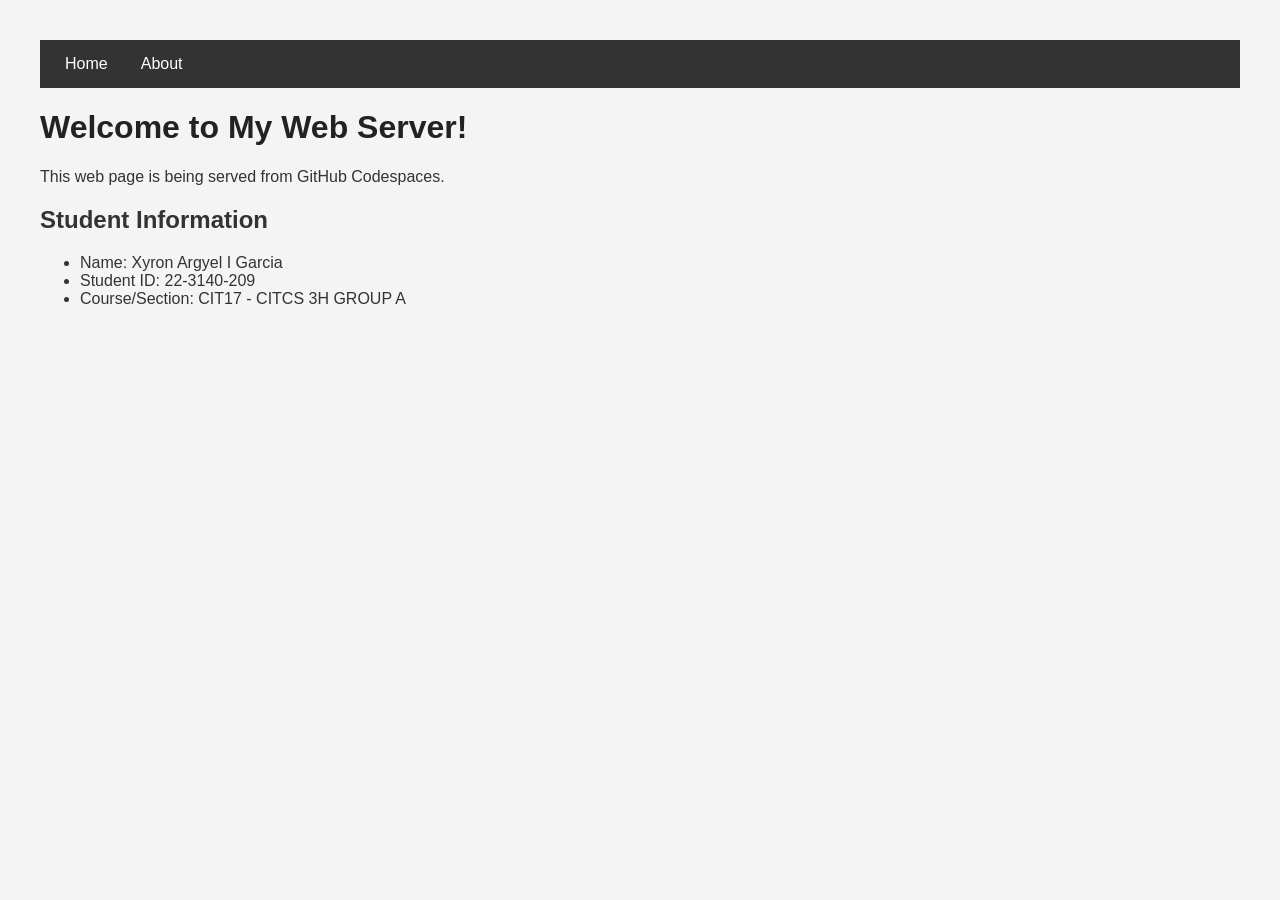
<file: web/index.html>
<!DOCTYPE html>
<html lang="en">



<head>
    <meta charset="UTF-8">
    <meta name="viewport" content="width=device-width, initial-scale=1.0">
    <title>My Codespace Web Server</title>
    <link rel="stylesheet" href="style.css">
</head>
<body>
    <nav>
        <a href="index.html">Home</a> |
        <a href="about.html">About</a>
    </nav>

    <h1>Welcome to My Web Server!</h1>

    <p>This web page is being served from GitHub Codespaces.</p>

    <h2>Student Information</h2>

    <ul>
        <li>Name: Xyron Argyel I Garcia</li>
        <li>Student ID: 22-3140-209</li>
        <li>Course/Section: CIT17 - CITCS 3H GROUP A</li>
    </ul>
</body>

</html>
</file>
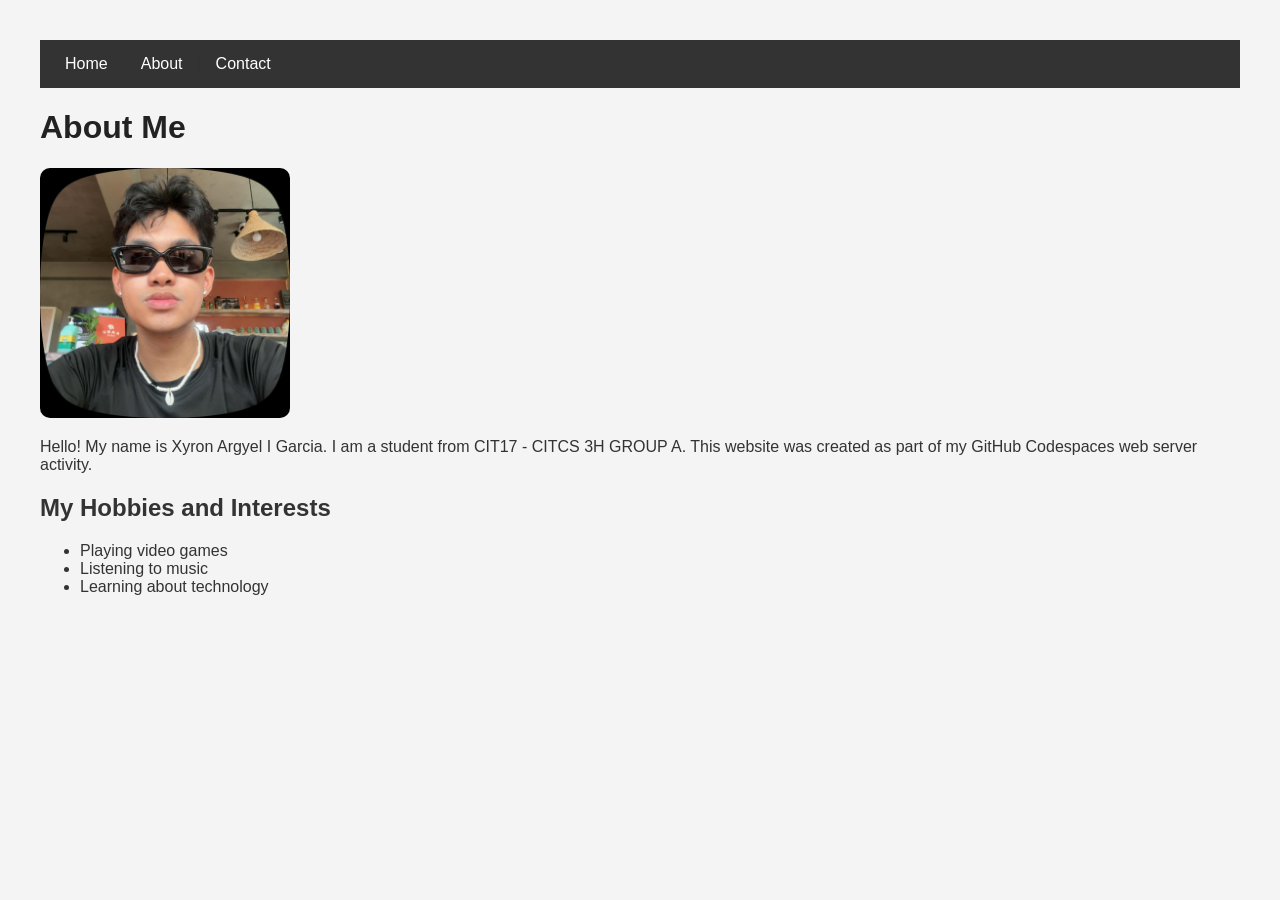
<file: web/about.html>
<!DOCTYPE html>
<html lang="en">

<head>
    <meta charset="UTF-8">
    <meta name="viewport" content="width=device-width, initial-scale=1.0">
    <title>About Me</title>
    <link rel="stylesheet" href="style.css">
</head>

<body>

    <nav>
        <a href="index.html">Home</a> |
        <a href="about.html">About</a> |
        <a href="contact.html">Contact</a>
    </nav>

    <h1>About Me</h1>
<img src="profile.jpg" alt="Profile Picture">
    <p>
        Hello! My name is Xyron Argyel I Garcia. I am a student from
        CIT17 - CITCS 3H GROUP A. This website was created as part of
        my GitHub Codespaces web server activity.
    </p>

    <h2>My Hobbies and Interests</h2>

    <ul>
        <li>Playing video games</li>
        <li>Listening to music</li>
        <li>Learning about technology</li>
    </ul>

</body>

</html>
</file>
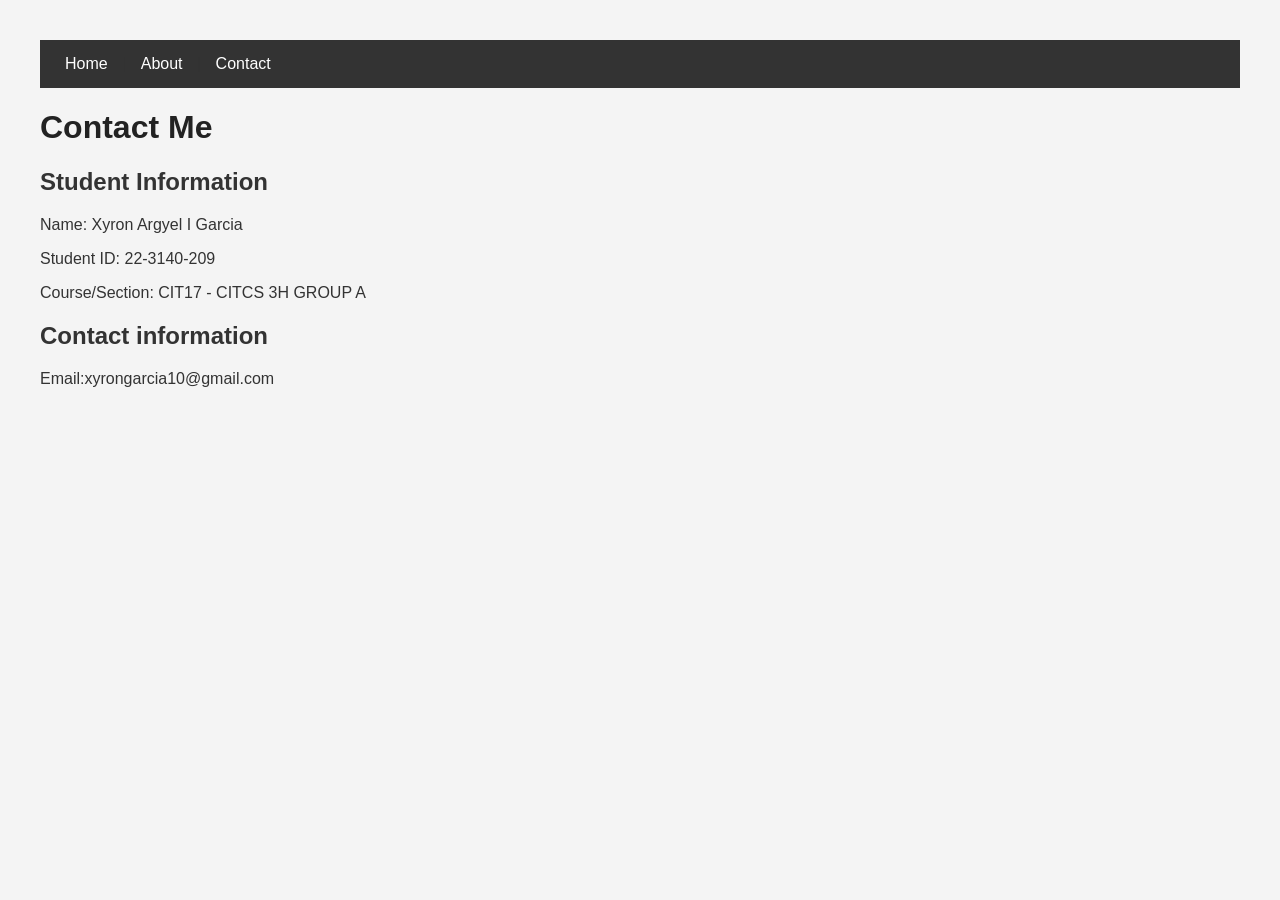
<file: web/contact.html>
<!DOCTYPE html>
<html lang="en">

<head>
    <meta charset="UTF-8">
    <meta name="viewport" content="width=device-width, initial-scale=1.0">
    <title>Contact Me</title>
    <link rel="stylesheet" href="style.css">
</head>

<body>

    <nav>
        <a href="index.html">Home</a> |
        <a href="about.html">About</a> |
        <a href="contact.html">Contact</a>
    </nav>

    <h1>Contact Me</h1>

    <h2>Student Information</h2>
    <p>Name: Xyron Argyel I Garcia</p>
    <p>Student ID: 22-3140-209</p>
    <p>Course/Section: CIT17 - CITCS 3H GROUP A</p>

    <h2>Contact information</h2>
    <p>Email:xyrongarcia10@gmail.com</p>

</body>

</html>
</file>
<file: web/style.css>
body {
    font-family: Arial, sans-serif;
    margin: 40px;
    background-color: #f4f4f4;
    color: #333;
}

nav {
    background-color: #333;
    padding: 15px;
}

nav a {
    color: white;
    text-decoration: none;
    margin: 10px;
}

nav a:hover {
    text-decoration: underline;
}

h1 {
    color: #222;
}

img {
    width: 250px;
    border-radius: 10px;
}
</file>
